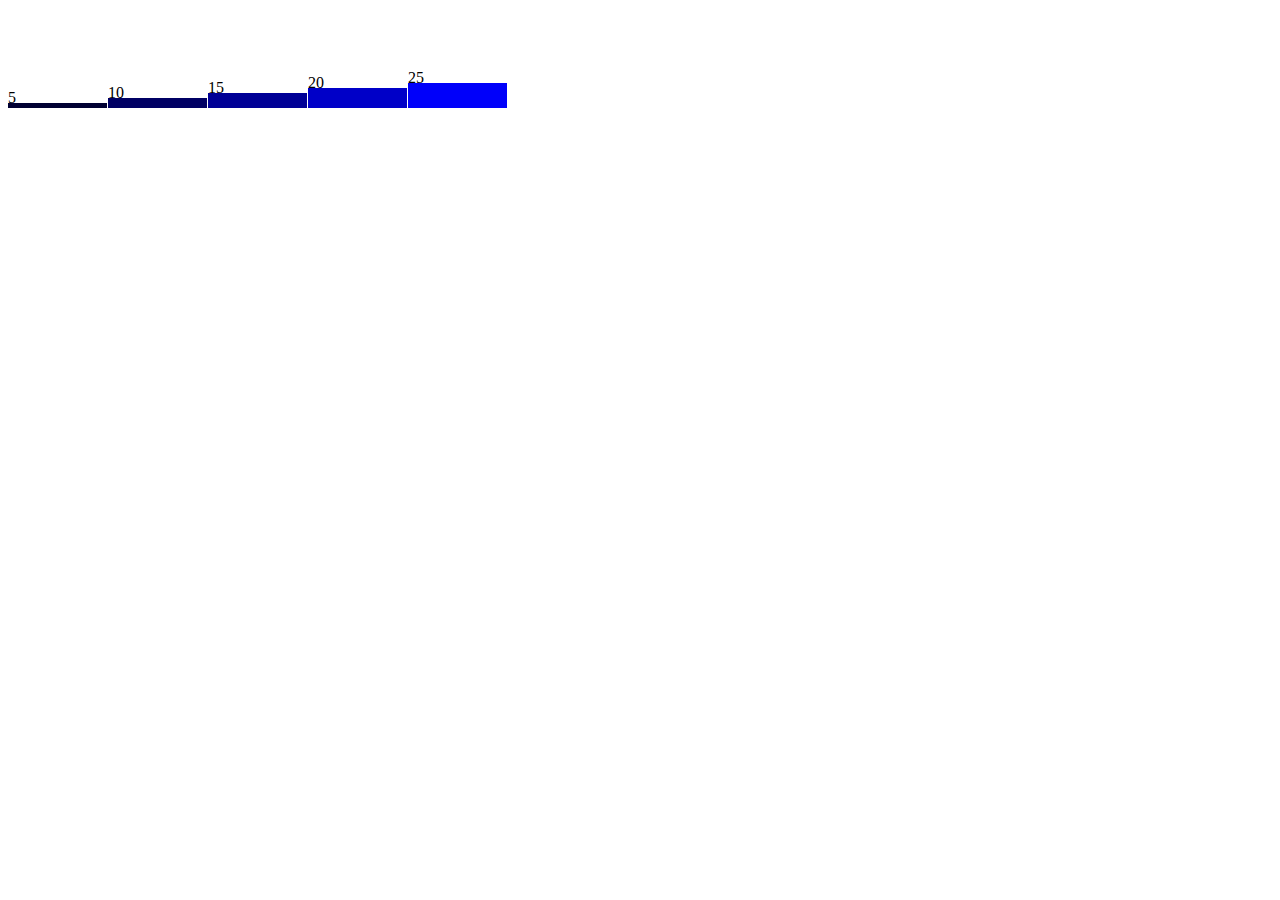
<file: d3.html>
<!DOCTYPE html>
<html lang="en">
    <head>
        <meta charset="utf-8">
        <title>D3 Demo: 5 divs</title>
        <script type="text/javascript" src="d3.js"></script>
        <style type="text/css">
        
            div.bar {
                display: inline-block;
                width: 20px;
                height: 75px;
                background-color: teal;
                margin-right: 2px;
            }
        
        </style>
    </head>
    <body>
        <script type="text/javascript">
        
            var dataset = [ 5, 10, 15, 20, 25 ];
            
//Width and height
var w = 500;
var h = 100;
var barPadding = 1;  // <-- New!



//Create SVG element
var svg = d3.select("body")
            .append("svg")
            .attr("width", w)
            .attr("height", h);


svg.selectAll("rect")
   .data(dataset)
   .enter()
   .append("rect")
.attr("x", function(d, i) {
    return i * (w / dataset.length);
})
.attr("y", function(d) {
    return h - d;  //Height minus data value
})
.attr("width", w / dataset.length - barPadding)
.attr("height", function(d) {
    return d;
})
.attr("fill", function(d) {
    return "rgb(0, 0, " + (d * 10) + ")";
});



svg.selectAll("text")
   .data(dataset)
   .enter()
   .append("text")
   .text(function(d) {
        return d;
   })
   .attr("x", function(d, i) {
        return i * (w / dataset.length);
   })
.attr("y", function(d) {
        return h - (d);
   });


        </script>
    </body>
</html>
</file>
